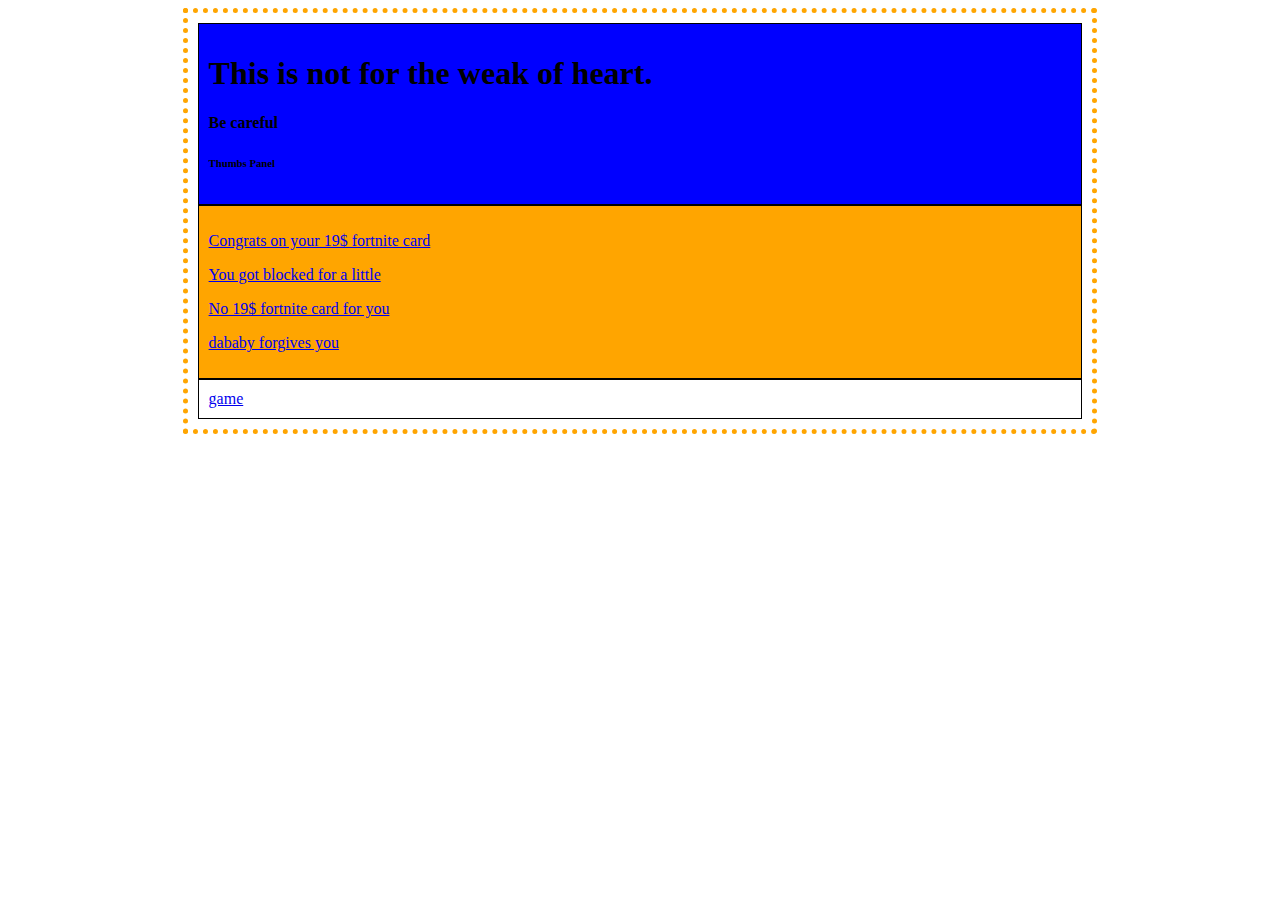
<file: index.html>
<!DOCTYPE html>
<html lang="en" dir="ltr">
  <head>
    <meta charset="utf-8">
    <meta name="viewport" content="width=device-width, initial-scale=1.0">
    <title>Thumbs Panels For Noobs</title>
    <link rel="stylesheet" href="noob.css">
    <style media="screen">

    </style>
  </head>
  <body>
    <div id="content">

    <div class="linksBox">
      <h1>This is not for the weak of heart.</h1>
      <h4>Be careful</h4>
      <h6>Thumbs Panel</h6>
    </div>
    <div class="linksBox1">
      <p><a href="http://172.21.3.4:5000/tutd?thumb=up">Congrats on your 19$ fortnite card</a></p>

      <p><a href="http://172.21.3.4:5000/tutd?thumb=wiggle">You got blocked for a little</a></p>

      <p><a href="http://172.21.3.4:5000/tutd?thumb=down">No 19$ fortnite card for you</a></p>

      <p><a href="http://172.21.3.4:5000/tutd?thumb=oops">dababy forgives you</a></p>
    </div>
    <div class="linksBox2">
      <a href="game.html">game</a>
    </div>
  </div>

  </body>
</html>
</file>
<file: noob.css>
div {
     border: 1px solid black;
    background-image: url();
     background-color: red margin: 5px;
     padding: 10px;
}
 #content {
     border: 5px dotted orange;

     margin: auto;
     width: 70%;
}
 .linksBox{
     background-color: blue;
}
 a {
}
 a:hover{
   background-color: red

}
 a:visited{
   color: black
}
 body {
     background-image: url(https://www.adventuresinwoowoo.com/wp-content/uploads/2019/01/201nwp-1920x1080.jpg);
}
  .linksBox1{
    background-color: orange
  }
  @media only screen and (max-width: 1200px) {
  body {
    background-color: red
}
</file>
